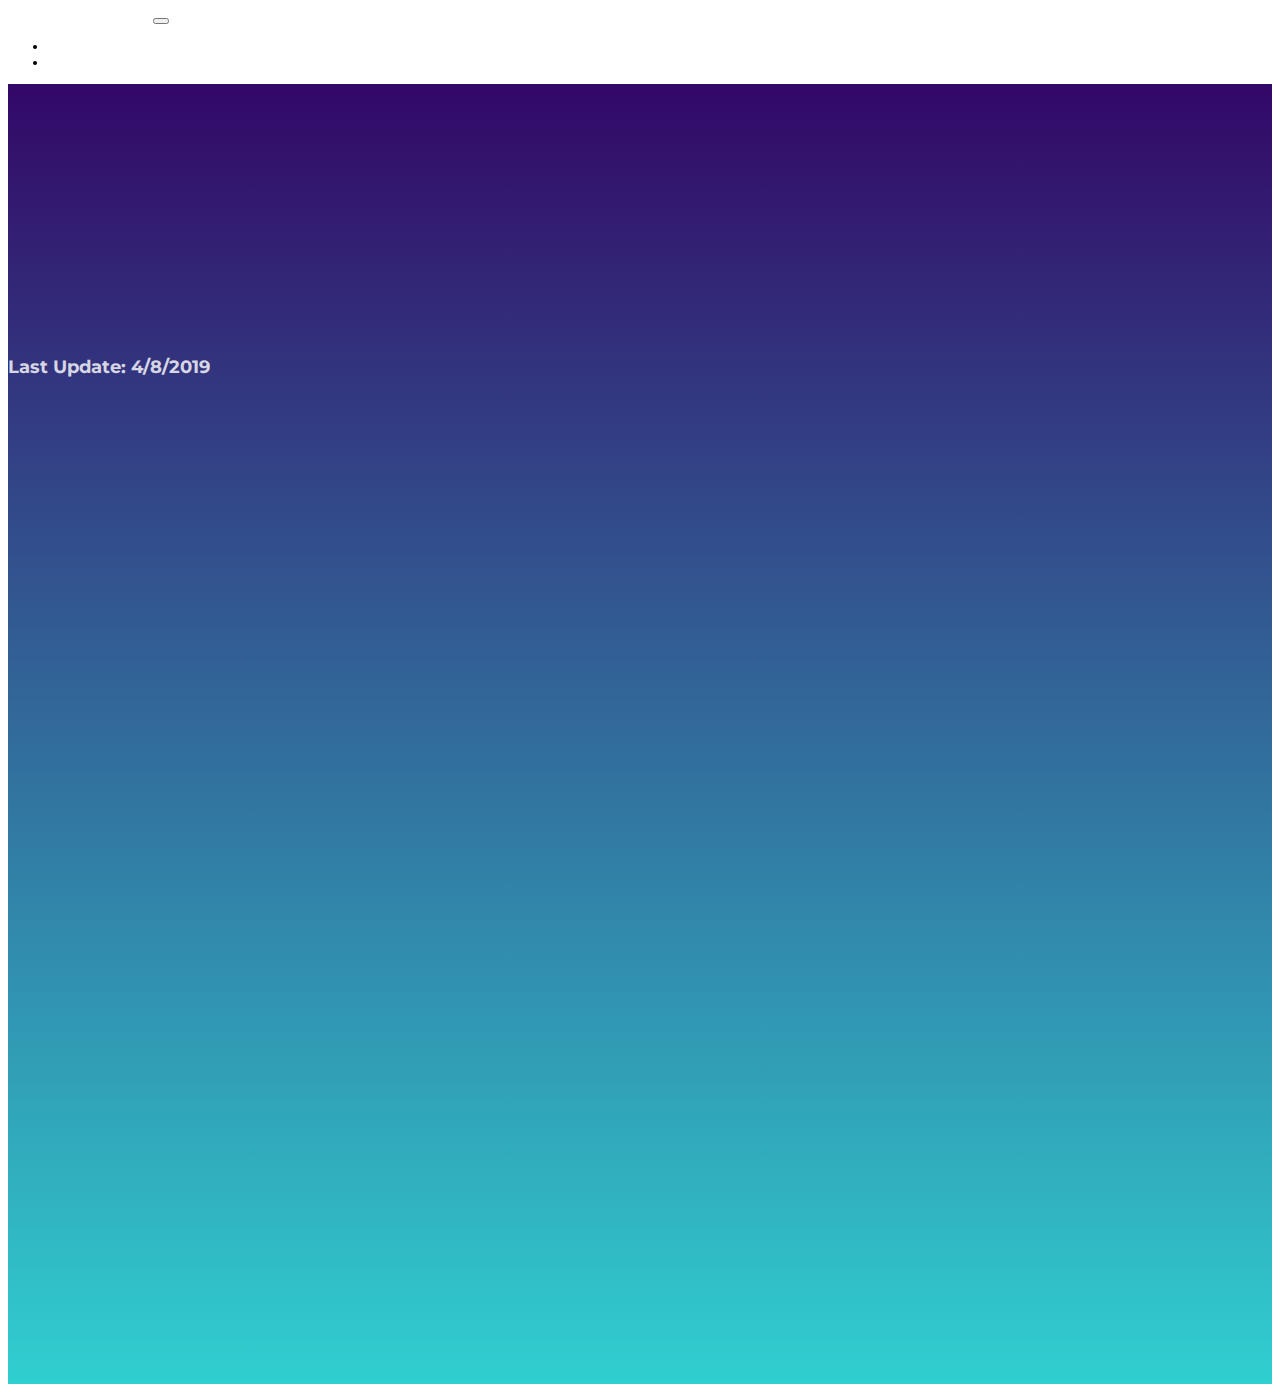
<file: documentation.html>
<!DOCTYPE html>
<html lang="en">

<head>
	<meta charset="UTF-8">
	<title>Bexer Documentation</title>
	<!-- Fonts -->
	<link href="https://fonts.googleapis.com/css?family=Montserrat:700|Raleway:300,400" rel="stylesheet">

	<!-- CSS -->
	<link rel="stylesheet" href="https://maxcdn.bootstrapcdn.com/bootstrap/4.0.0-beta/css/bootstrap.min.css"
		integrity="sha384-/Y6pD6FV/Vv2HJnA6t+vslU6fwYXjCFtcEpHbNJ0lyAFsXTsjBbfaDjzALeQsN6M" crossorigin="anonymous">
	<style type="text/css">
		body {
			font-family: 'Raleway', sans-serif;
			font-size: 14px;
			-webkit-font-smoothing: antialiased;
		}

		h1,
		h2,
		h3,
		h4,
		h5 {
			font-family: 'Montserrat', sans-serif;
		}

		a {
			color: #000;
		}

		a:hover {
			text-decoration: none;
			color: #509cfa;
		}

		.banner {
			height: 100vh;
			padding: 200px 0;
			position: relative;
		}

		.overlay:before {
			content: '';
			background-image: linear-gradient(to top, #30cfd0 0%, #330867 100%);
			position: absolute;
			top: 0;
			left: 0;
			right: 0;
			bottom: 0;
		}

		.banner h1 {
			color: #FFF;
		}

		.banner h3 {
			color: #FFF;
			opacity: .8;
			font-size: 18px;
		}

		.banner p {
			color: #FFF;
			font-size: 24px;
			padding: 40px 0;
			font-weight: 300;
			width: 70%;
			margin: 0 auto;
		}

		.navbar-brand {
			color: #FFF;
		}

		.menu li a {
			padding: 10px 20px !important;
			color: #FFF;
		}

		.btn-main-rounded {
			padding: 15px 40px;
			background: #509cfa;
			color: #fff;
			-webkit-border-radius: 100px;
			border-radius: 100px;
			font-weight: bold;
			letter-spacing: 1px;
		}

		.btn-main-rounded:hover {
			box-shadow: 0 8px 25px 0 rgba(0, 0, 0, 0.11);
			color: #FFF;
			transform: translate3d(0, -2px, 0);
		}

		.navbar-brand:hover {
			color: #fff;
		}
	</style>
</head>

<body>
	<!-- NavBar -->
	<nav class="navbar main-nav fixed-top navbar-expand-lg">
		<div class="container">
			<a class="navbar-brand" href="#">Bexer Documentation</a>
			<button class="navbar-toggler" type="button" data-toggle="collapse" data-target="#navbarNav"
				aria-controls="navbarNav" aria-expanded="false" aria-label="Toggle navigation">
				<span class="navbar-toggler-icon"></span>
			</button>
			<div class="collapse navbar-collapse" id="navbarNav">
				<ul class="navbar-nav ml-auto menu">
					<li class="nav-item">
						<a class="nav-link" target="_blank" href="http://demo.themefisher.com/bexer/">Demo</a>
					</li>
					<li class="nav-item">
						<a class="nav-link" target="_blank" href="https://themefisher.com/submit-ticket/">Support</a>
					</li>
				</ul>
			</div>
		</div>
	</nav>

	<!-- Banner -->
	<section class="banner bg-1 overlay">
		<div class="container">
			<div class="row">
				<div class="col-12 text-center">
					<h1>Bexer Documentation</h1>
					<h3>Last Update: 4/8/2019</h3>
					<p>We are constantly doing updates for you. Please check the online documentation.</p>
					<a href="http://documentation.themefisher.com/docs/bexer/" class="btn btn-main-rounded">View Online
						Documentation</a>
				</div>
			</div>
		</div>
	</section>

</body>

</html>
</file>
